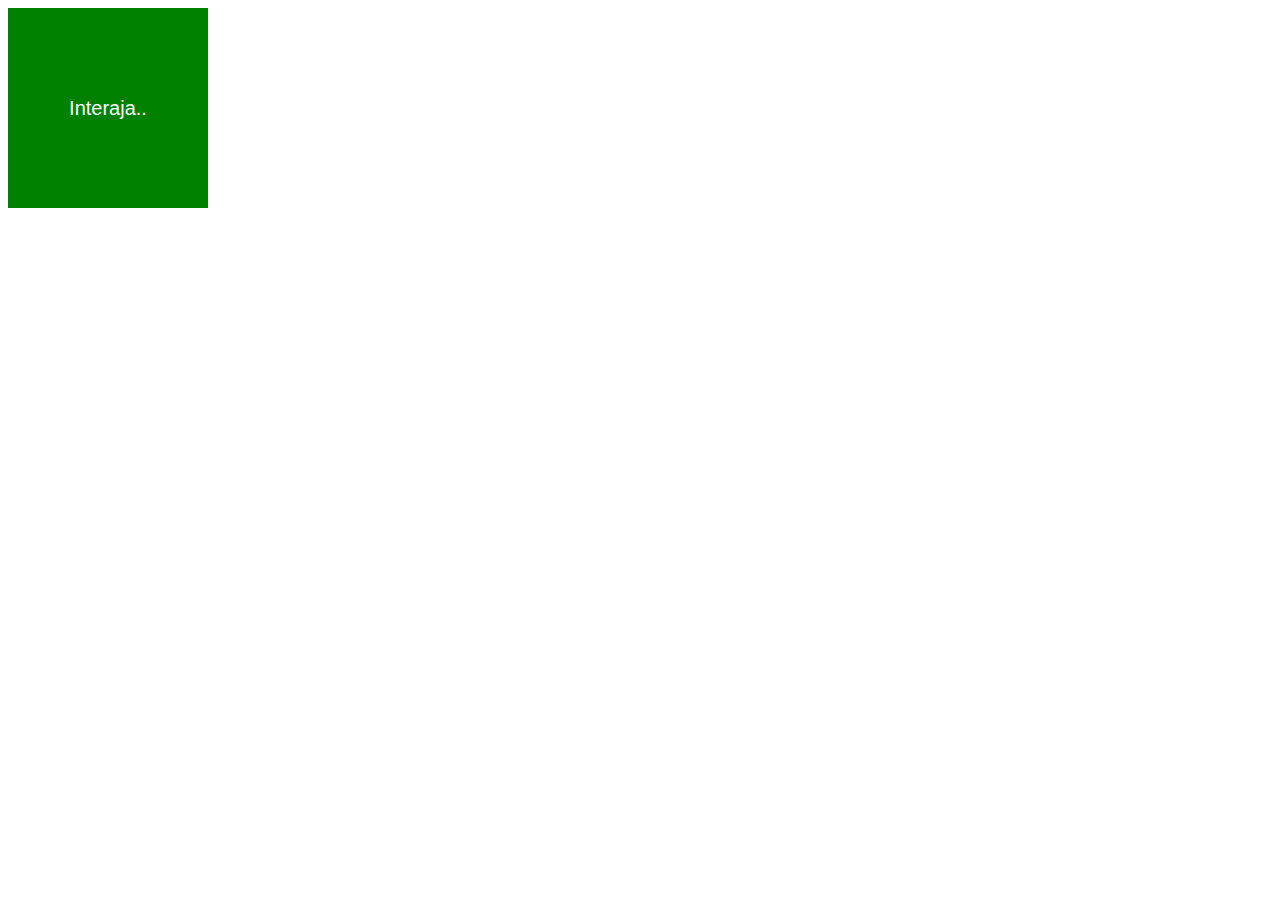
<file: aula10/index.html>
<!DOCTYPE html>
<html lang="pt=br">
<head>
    <meta charset="UTF-8">
    <meta name="viewport" content="width=device-width, initial-scale=1.0">
    <title>Document</title>
    <style>

        div#area{
            font-family: Arial, Helvetica, sans-serif;
            font-size: 20px;  
            background-color:green;
            color: white;
            width: 200px;
            height: 200px;
            line-height: 200px;
            text-align: center;
        }
    </style>
</head>
<body>

    <div id="area">

        Interaja..
    </div>
    

    <script>
        var area = window.document.getElementById('area')

        area.addEventListener('click', clicar)
        area.addEventListener('mouseenter', entrar)
        area.addEventListener('mouseout', sair)

        function clicar(){
            
            area.innerText = 'clicou'
            area.style.background='red'
        }

        function entrar(){
            area.innerText = 'entrou'
            area.style.background ='blue'
        }

        function sair(){

            area.innerText = 'saiu'
            area.style.background = 'black'
            area.style.color = 'white'
        }

    </script>
</body>
</html>
</file>
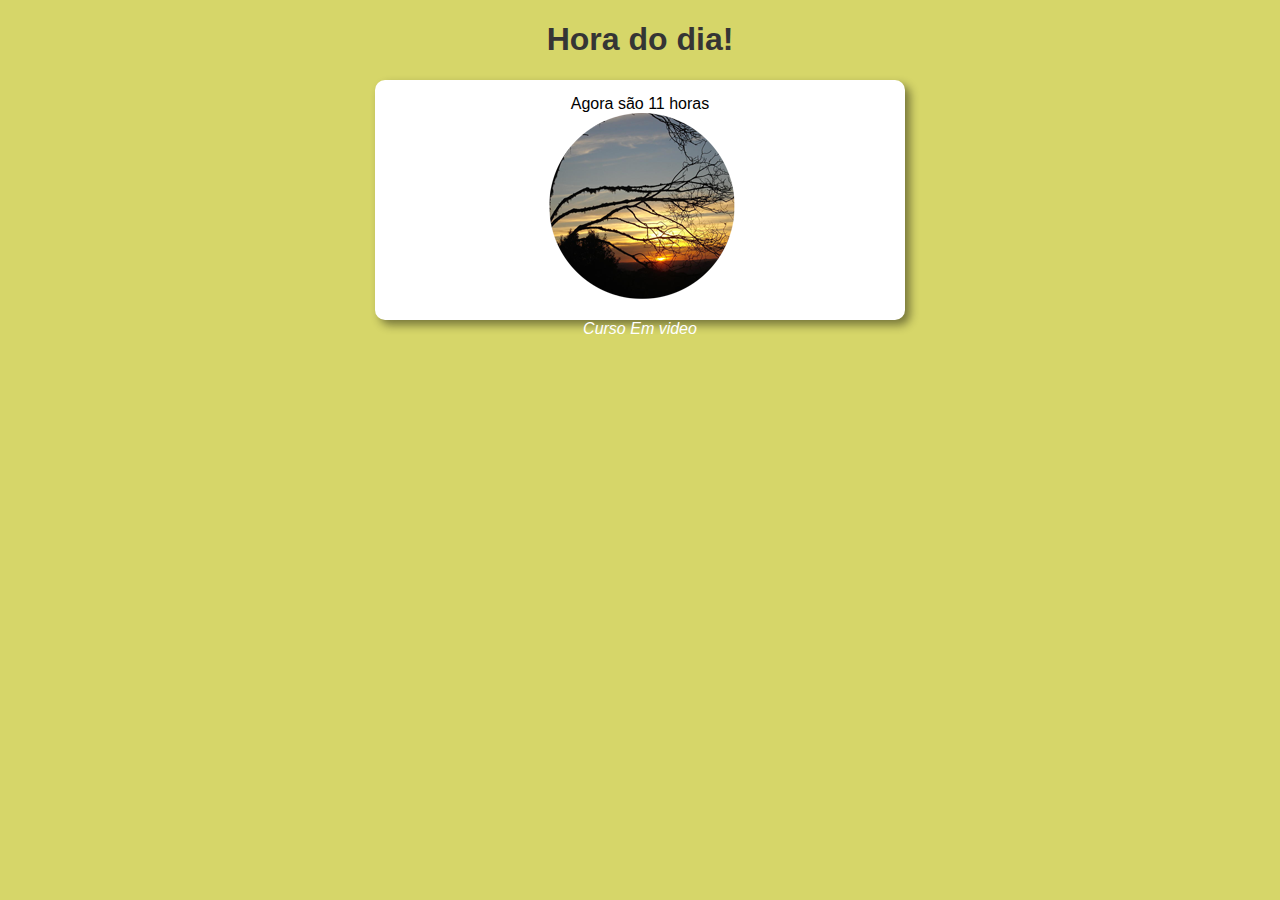
<file: aula14/index.html>
<!DOCTYPE html>
<html lang="pt-br">
<head>
    <meta charset="UTF-8">
    <meta name="viewport" content="width=device-width, initial-scale=1.0">
    <title>Document</title>
    <link rel="stylesheet" href="style.css">
</head>
<body onload="carregar()">
    <header>
        <h1>Hora do dia!</h1>
    </header>

    <section>
<div id="msg">
    Aqui vai aparece a hora
</div>
<div id="foto">
   <img id="imagens" src="manha.png" alt="foto do dia">
</div>
    </section>

    <footer>Curso Em video</footer>

<script src="script.js">
    

</script>
</body>
</html>
</file>
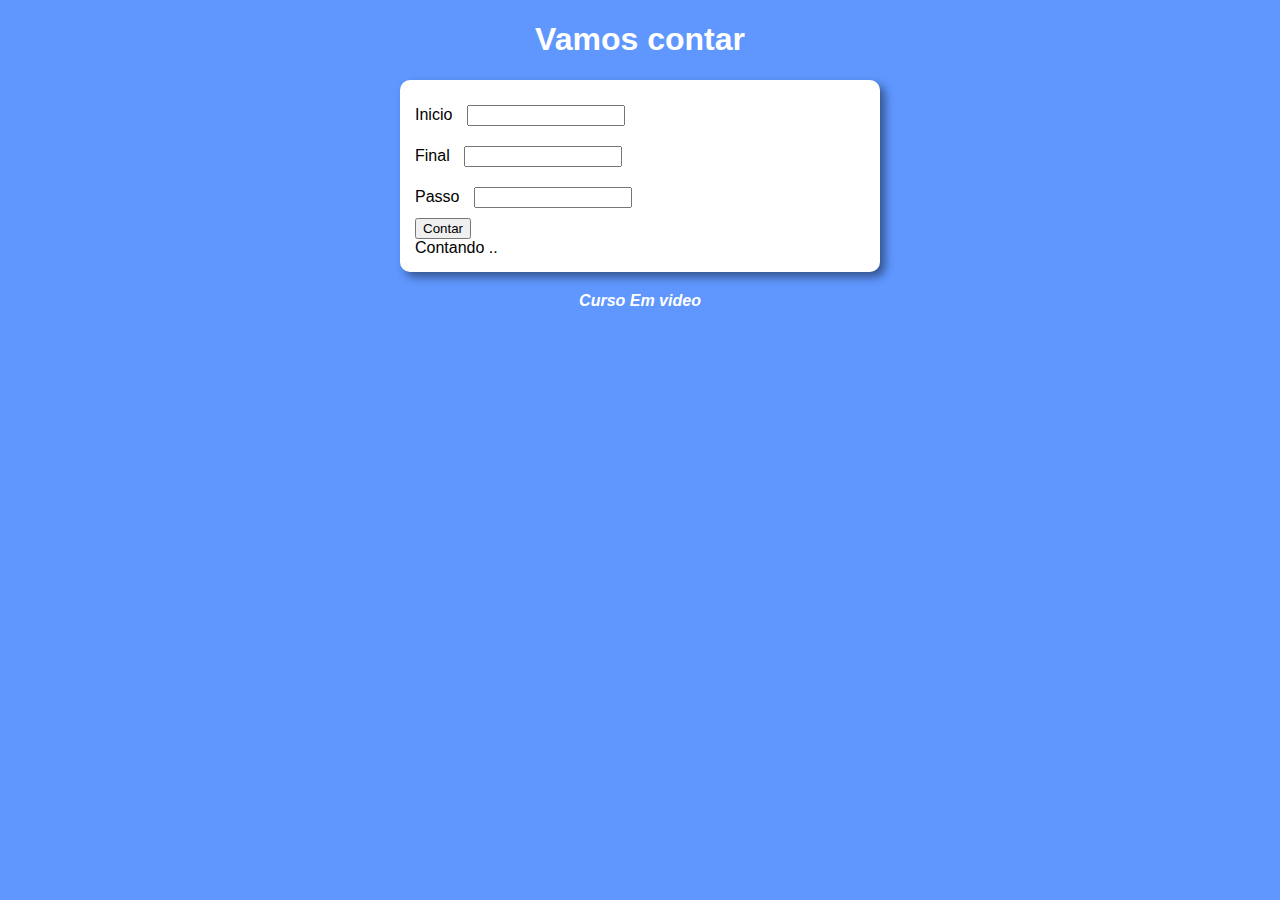
<file: expt004/index.html>
<!DOCTYPE html>
<html lang="pt-br">
<head>
    <meta charset="UTF-8">
    <meta name="viewport" content="width=device-width, initial-scale=1.0">
    <title>Document</title>
    <link rel="stylesheet" href="style.css">
</head>
<body>
    <header>
        <h1>Vamos contar</h1>
    </header>

    <section>
<div id="menu">
    <div>
        <label for="inicio">Inicio</label>
        <input type="number" name="inicio" id="inicio">
    </div>
    
    <div>
        <label for="fim"> Final  </label>
        <input type="number" name="fim" id="fim">
    </div>

    <div>
        <label for="passo">Passo</label>
        <input type="number" name="passo" id="passo">
    </div>
    
</div>
<div>
    <input type="button" value="Contar" onclick="contar()">
</div>

<div id="res"> Contando ..</div>
    </section>

    

    <footer>Curso Em video</footer>

<script src="script.js">
    

</script>
</body>
</html>
</file>
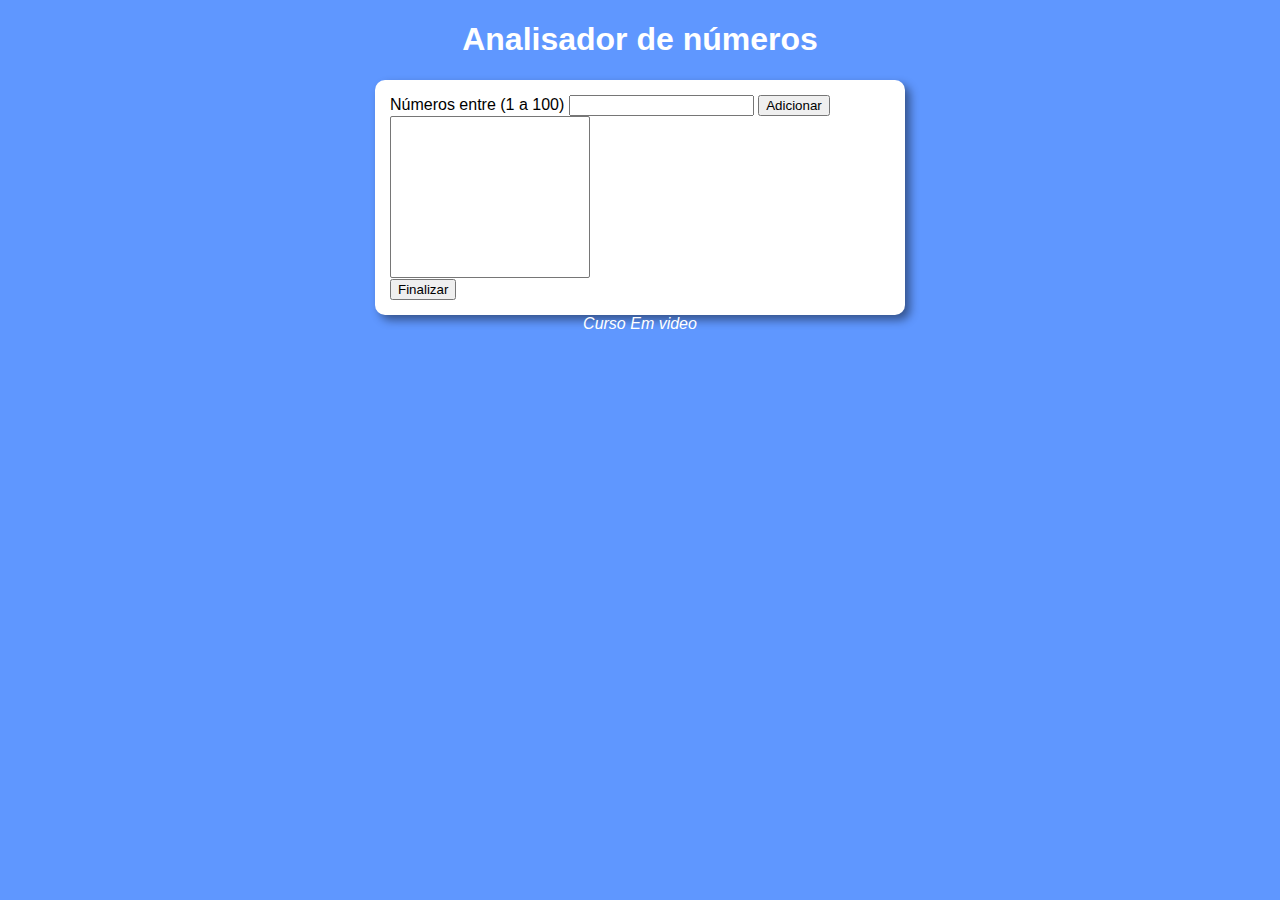
<file: expt005/index.html>
<!DOCTYPE html>
<html lang="pt-br">
<head>
    <meta charset="UTF-8">
    <meta name="viewport" content="width=device-width, initial-scale=1.0">
    <title>Document</title>
    <link rel="stylesheet" href="style.css">
</head>
<body>
    <header>
        <h1>Analisador de números</h1>
    </header>

    <section>
<div id="chamada">
    <label for="num">Números entre (1 a 100)</label>
    <input type="number" name="num" id="num">

    <input id="adc" type="button" value="Adicionar" onclick="adc()">

    
</div>
    
<div>
   <select name="txt" id="txt" size="10">

   </select>


</div>

<input id="fim" type="button" value="Finalizar" onclick="finalizar()">

	<div id="res"></div>				
	</section>

    <footer>Curso Em video</footer>

<script src="script.js">
    

</script>
</body>
</html>
</file>
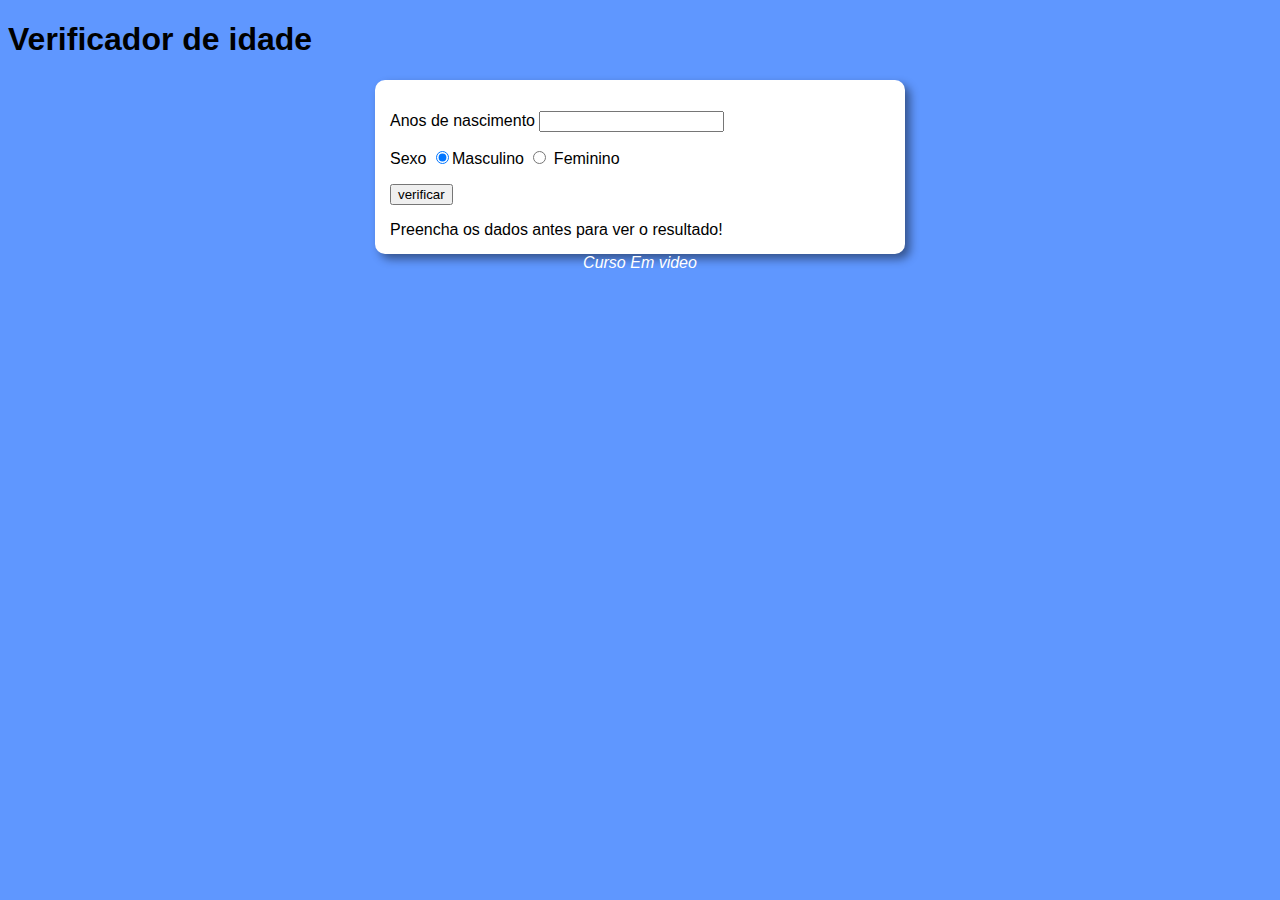
<file: aula14/ex015/index.html>
<!DOCTYPE html>
<html lang="pt-br">
<head>
    <meta charset="UTF-8">
    <meta name="viewport" content="width=device-width, initial-scale=1.0">
    <title>Document</title>
    <link rel="stylesheet" href="style.css">
</head>
<body>
    <header>
        <h1>Verificador de idade</h1>
    </header>

    <section>
<div>
    <p>Anos de nascimento
        <input type="number" name="txtano" id="txtano" min="0">
    </p>
    <p class="sexo">Sexo
        <input type="radio" name="radsex" id="mas" checked><label for="mas">Masculino</label>
        <input type="radio" name="radsex" id="fem">
        <label for="fem">Feminino</label>
    </p>
    <p>
        <input type="button" value="verificar" onclick="verificar()">
    </p>
</div>
<div id='res'>
    Preencha os dados antes para ver o resultado!
</div>
    </section>

    <footer>Curso Em video</footer>

<script src="script.js">
    

</script>
</body>
</html>
</file>
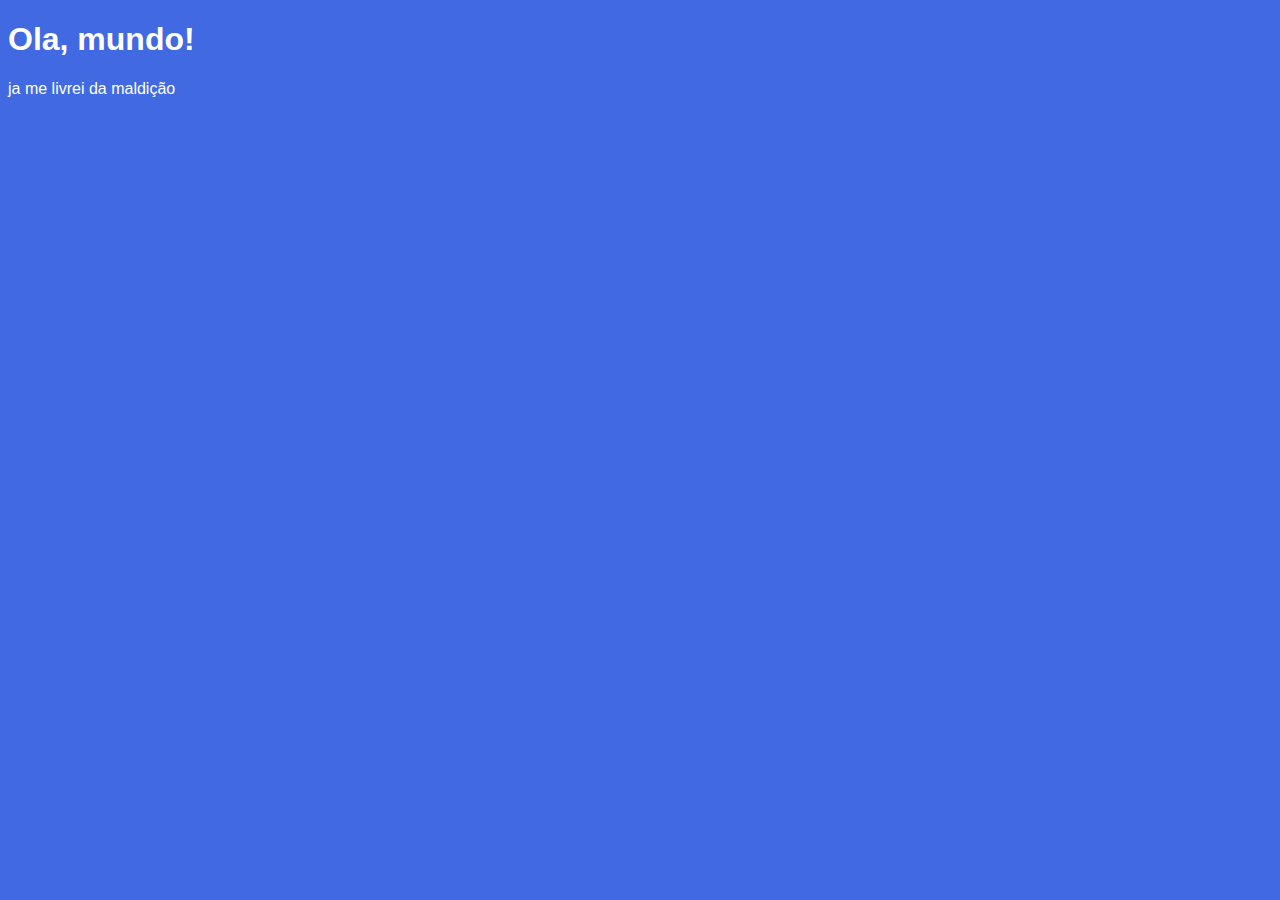
<file: aula04/ex001.html>
<!DOCTYPE html>
<html lang="pt-br">
<head>
    <meta charset="UTF-8">
    <meta name="viewport" content="width=device-width, initial-scale=1.0">
    <title>Document</title>
    <style>
        body{

            background-color: royalblue;
            color:white;
            font-family: Arial, Helvetica, sans-serif;
        }
    </style>
</head>
<body>
    <h1>Ola, mundo!</h1>
    <p>ja me livrei da maldição</p>

    <script>
        window.alert('Olá, Mundo!')
        window.confirm('EStá gostando de javaScript ?')
        window.prompt('Qual é o seu nome?')

    </script>
</body>
</html>
</file>
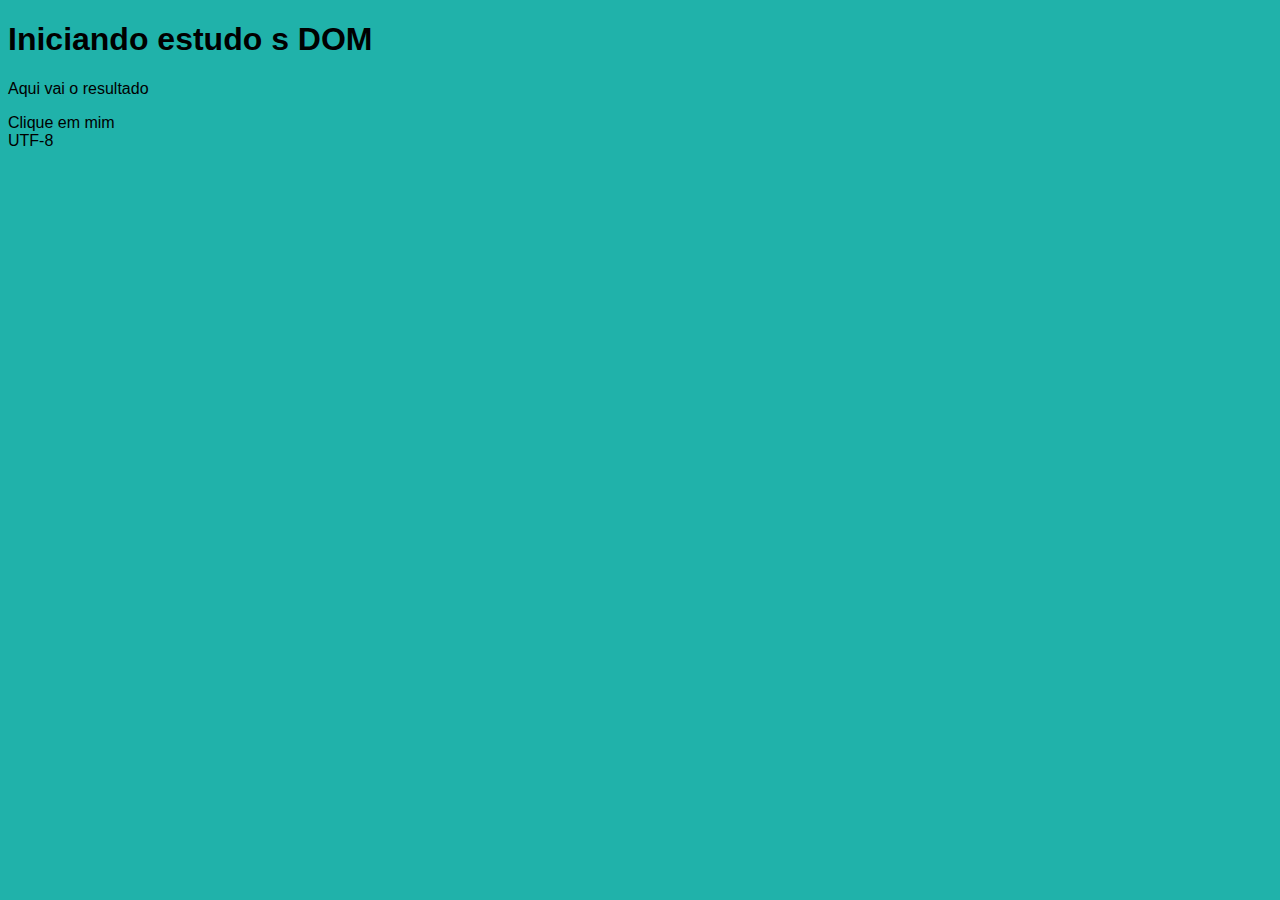
<file: aula06/aula08.html>
<!DOCTYPE html>
<html lang="en">
<head>
    <meta charset="UTF-8">
    <meta name="viewport" content="width=device-width, initial-scale=1.0">
    <title>Iniciando estudo em DOM</title>

    <style>
        body{
            background: lightseagreen;
            font-family: Arial, Helvetica, sans-serif;
        }
    </style>
</head>
<body>
    <h1>Iniciando estudo s <strong>DOM</strong></h1>
    <p>Aqui vai o resultado</p>
    <div>Clique em mim

    </div>

    <script>

        window.document.write(window.document.charset )

    </script>
</body>
</html>
</file>
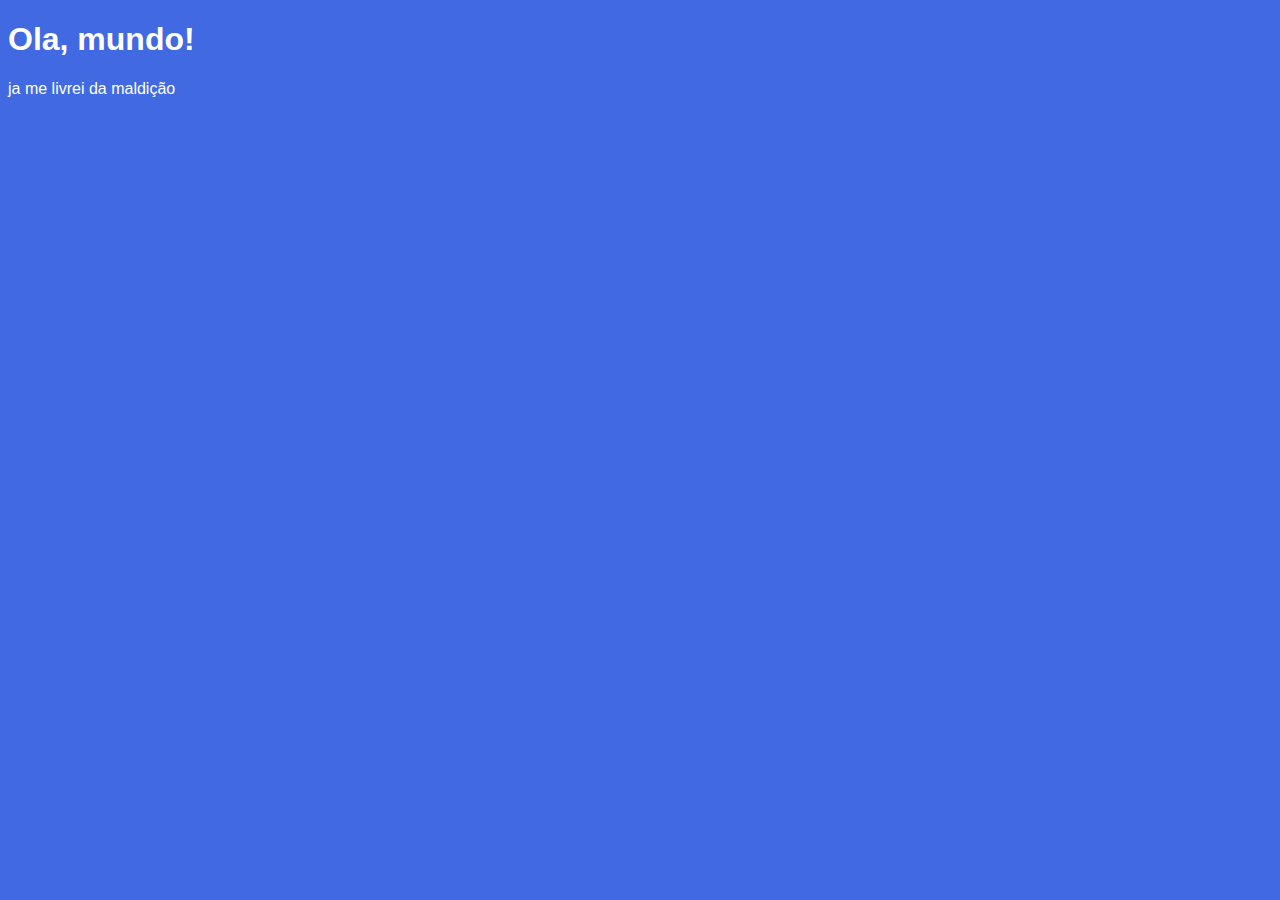
<file: aula06/ex002.html>
<!DOCTYPE html>
<html lang="pt-br">
<head>
    <meta charset="UTF-8">
    <meta name="viewport" content="width=device-width, initial-scale=1.0">
    <title>Document</title>
    <style>
        body{

            background-color: royalblue;
            color:white;
            font-family: Arial, Helvetica, sans-serif;
        }
    </style>
</head>
<body>
    <h1>Ola, mundo!</h1>
    <p>ja me livrei da maldição</p>

    <script>
        
        var nome = window.prompt('Qual é o seu nome?')
        window.alert('É um grande prazer em te conhecer, ' + nome )


    </script>
</body>
</html>
</file>
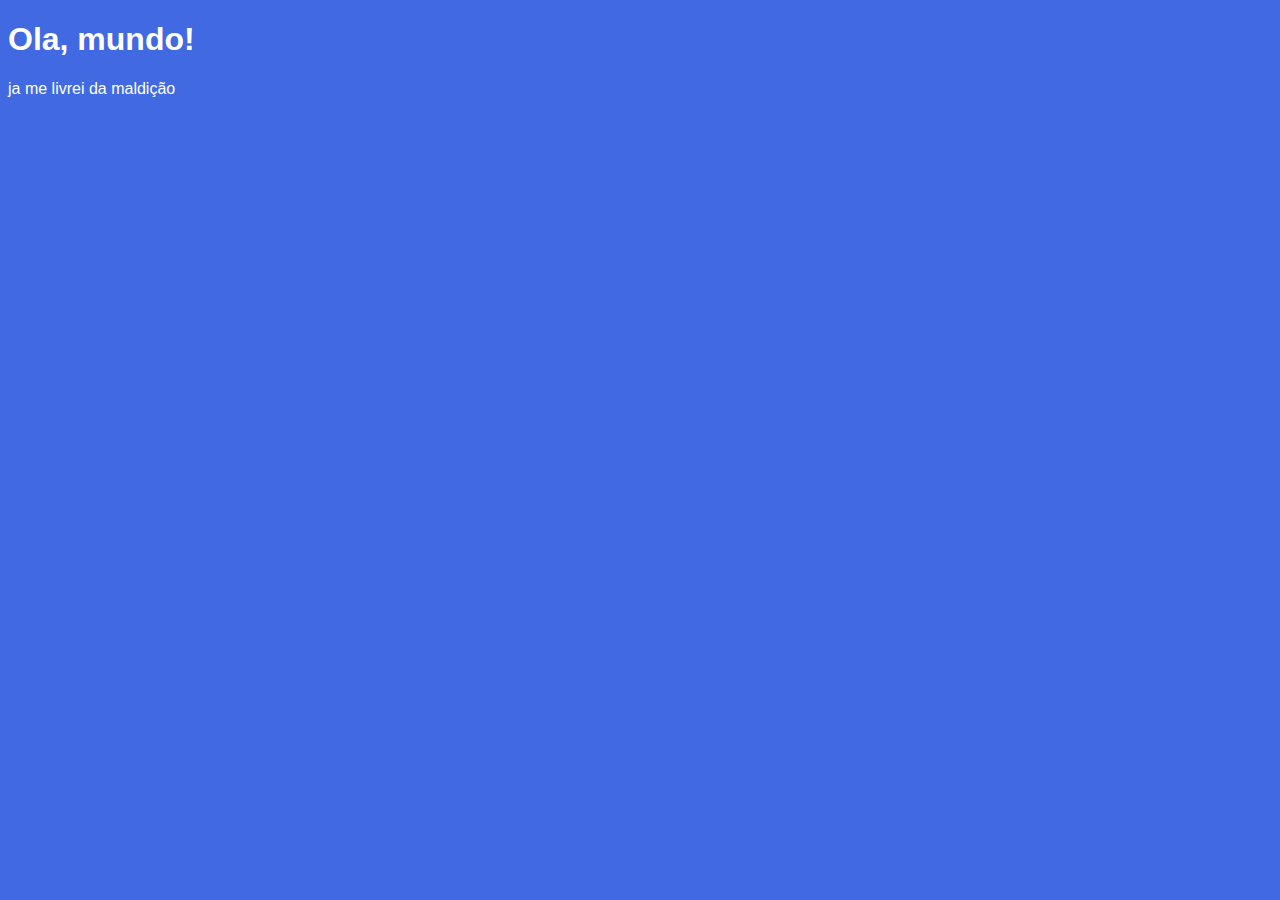
<file: aula06/ex003.html>
<!DOCTYPE html>
<html lang="pt-br">
<head>
    <meta charset="UTF-8">
    <meta name="viewport" content="width=device-width, initial-scale=1.0">
    <title>Document</title>
    <style>
        body{

            background-color: royalblue;
            color:white;
            font-family: Arial, Helvetica, sans-serif;
        }
    </style>
</head>
<body>
    <h1>Ola, mundo!</h1>
    <p>ja me livrei da maldição</p>

    <script>
        
        var n1 = Number.parseFloat(window.prompt('Digite um número'))
        var n2 = Number.parseFloat(window.prompt('Digite onúmero 2'))
        
        var s = n1 + n2 
        window.alert(`A Soma entre ${n1} e ${n2} é igual a ${s}`)
        



    </script>
</body>
</html>
</file>
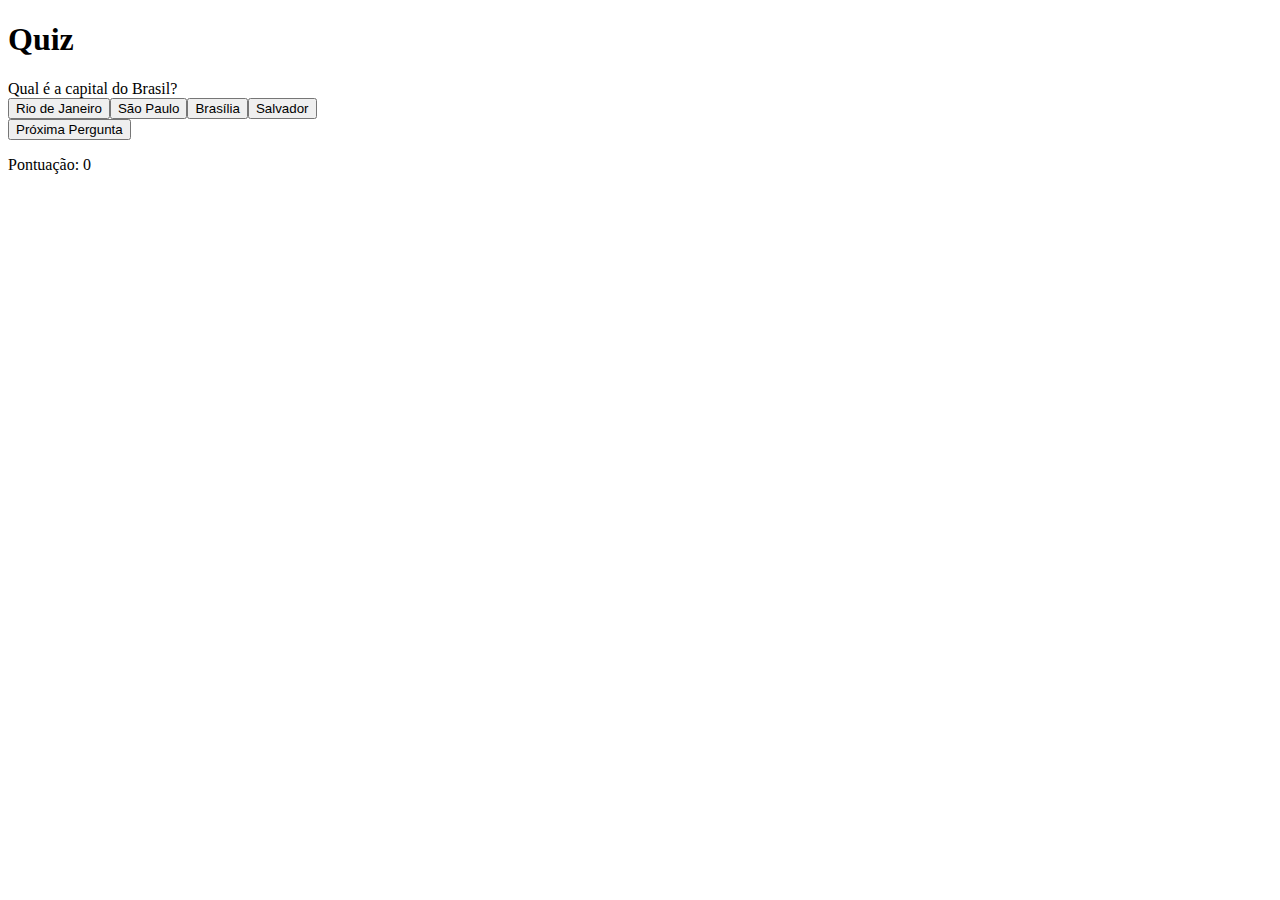
<file: aula06/quiz.html>
<!DOCTYPE html>
<html lang="en">
<head>
    <meta charset="UTF-8">
    <meta name="viewport" content="width=device-width, initial-scale=1.0">
    <title>Quiz</title>
</head>
<body>
    <h1>Quiz</h1>
    <div id="question"></div>
    <div id="options"></div>
    <button onclick="nextQuestion()">Próxima Pergunta</button>
    <p id="score">Pontuação: 0</p>

    <script>
        // Definindo as perguntas e respostas
        var questions = [
            {
                question: "Qual é a capital do Brasil?",
                options: ["Rio de Janeiro", "São Paulo", "Brasília", "Salvador"],
                answer: "Brasília"
            },
            {
                question: "Quem escreveu 'Dom Quixote'?",
                options: ["Miguel de Cervantes", "William Shakespeare", "Friedrich Nietzsche", "Jorge Luis Borges"],
                answer: "Miguel de Cervantes"
            },
            {
                question: "Quantos planetas existem no sistema solar?",
                options: ["7", "8", "9", "10"],
                answer: "8"
            }
        ];

        var currentQuestion = 0;
        var score = 0;

        // Função para exibir a próxima pergunta
        function nextQuestion() {
            if (currentQuestion < questions.length - 1) {
                currentQuestion++;
                displayQuestion();
            } else {
                endQuiz();
            }
        }

        // Função para exibir a pergunta atual
        function displayQuestion() {
            var questionDiv = document.getElementById("question");
            var optionsDiv = document.getElementById("options");
            var scoreDisplay = document.getElementById("score");
            
            questionDiv.innerHTML = questions[currentQuestion].question;

            // Limpar opções anteriores
            optionsDiv.innerHTML = "";

            // Exibir opções
            for (var i = 0; i < questions[currentQuestion].options.length; i++) {
                var option = document.createElement("button");
                option.innerHTML = questions[currentQuestion].options[i];
                option.onclick = function() {
                    checkAnswer(this.innerHTML);
                };
                optionsDiv.appendChild(option);
            }

            scoreDisplay.innerHTML = "Pontuação: " + score;
        }

        // Função para verificar a resposta
        function checkAnswer(userAnswer) {
            if (userAnswer === questions[currentQuestion].answer) {
                score++;
                alert("Resposta correta!");
            } else {
                alert("Resposta incorreta. A resposta correta é: " + questions[currentQuestion].answer);
            }

            nextQuestion();
        }

        // Função para finalizar o quiz
        function endQuiz() {
            alert("Quiz encerrado! Sua pontuação final é: " + score);
            // Pode adicionar mais lógica aqui, como reiniciar o jogo, exibir uma tabela de classificação, etc.
        }

        // Iniciar o jogo exibindo a primeira pergunta
        displayQuestion();
    </script>
</body>
</html>
</file>
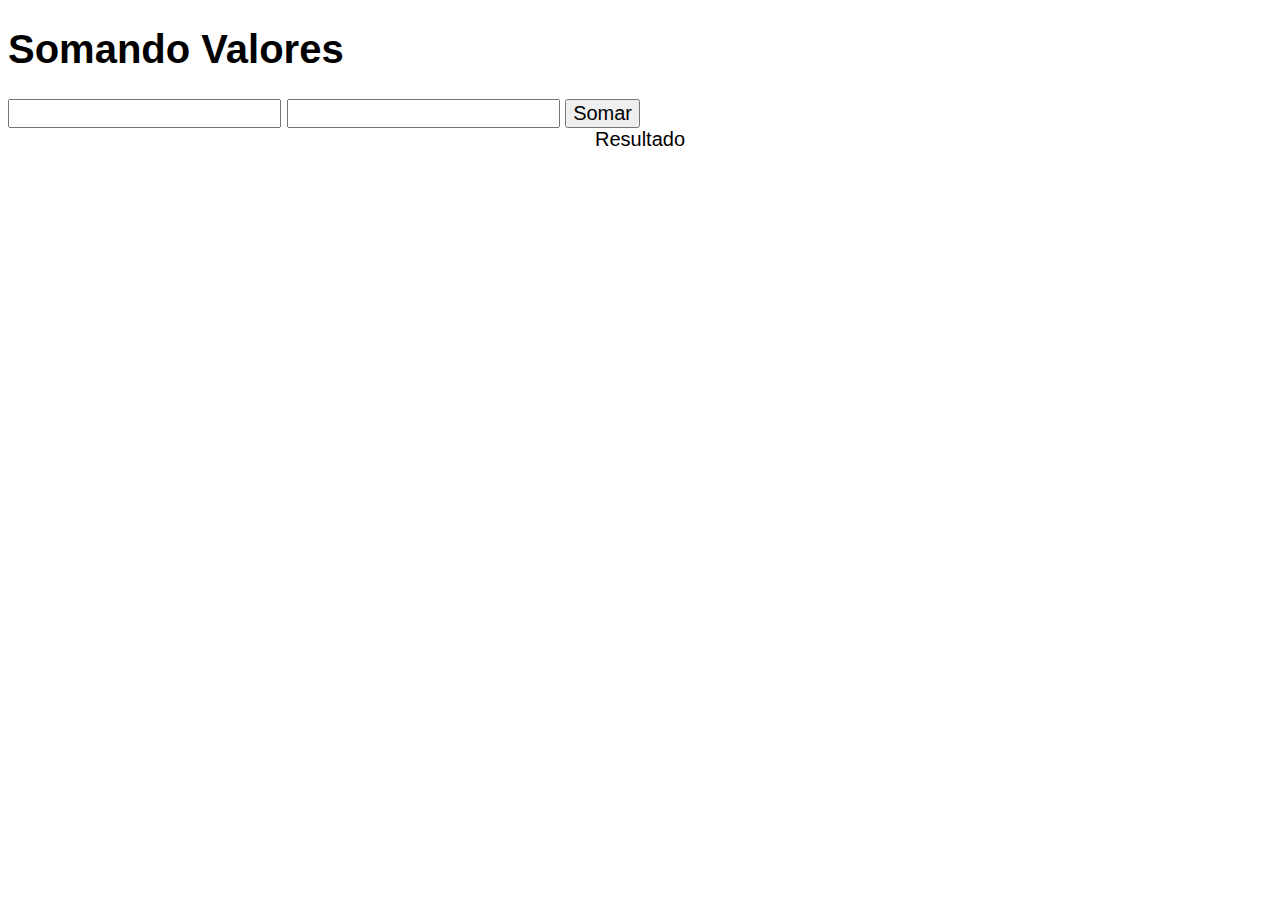
<file: aula10/ex010.html>
<!DOCTYPE html>
<html lang="pt-br">
<head>
    <meta charset="UTF-8">
    <meta name="viewport" content="width=device-width, initial-scale=1.0">
    <title>Document</title>
    <style>
        body{
            font-family: Arial, Helvetica, sans-serif;
            font-size: 20px;
        }

        input{
            font-family: Arial, Helvetica, sans-serif;
            font-size: 20px;

        }

        div#res {
            text-align: center;
        }

     



    </style>


</head>
<body>
    <h1>Somando Valores</h1>
    <input type="number" name="txtn1" id="txtn1">
    <input type="number" name="tetn2" id="txtn2">
    <input type="button" value="Somar" onclick="somar()">
    <div id="res">Resultado</div>


    <script>

function somar(){
var tn1 = window.document.getElementById('txtn1')
var tn2 = window.document.querySelector('input#txtn2')
var n1 = Number(tn1.value)
var n2 = Number(tn2.value)
var s = n1 + n2

res.innerHTML = `A soma entre ${n1} e ${n2} é igual á ${s}`

}
    </script>
</body>
</html>
</file>
<file: aula14/style.css>
body{
    background-color: rgb(95, 151, 255);
    font-family: Arial, Helvetica, sans-serif;
}

header{
text-align: center;
color: #353535;
}

section {
 background-color: white;
 border-radius: 10px;
 padding: 15px;
 width: 500px;
 margin: auto;
 box-shadow: 5px 5px 10px rgba(0, 0, 0, 0.452);
 text-align: center;
}

footer{

    color: white;
    text-align: center;
    font-style: italic;
    
}
</file>
<file: expt004/style.css>
body{
    background-color: rgb(95, 151, 255);
    font-family: Arial, Helvetica, sans-serif;
}

header{
text-align: center;
color: white;
}

section {

 background-color: white;
 border-radius: 10px;
 padding: 15px;
 width: 50vh;
 margin: auto;
 box-shadow: 5px 5px 10px rgba(0, 0, 0, 0.452);
}

section#menu label{
    display: flex;
    flex-direction: row;
   

}

div#menu input {
    width: 150px;
    margin: 10px;
   
    
}

footer{

    color: white;
    text-align: center;
    font-style: italic;
    padding-top: 20px;
    font-weight: bold;
    
}
</file>
<file: expt005/style.css>
body{
    background-color: rgb(95, 151, 255);
    font-family: Arial, Helvetica, sans-serif;
}

header h1{
    color: white;
    text-align: center;

}



section {
 background-color: white;
 border-radius: 10px;
 padding: 15px;
 width: 500px;
 margin: auto;
 box-shadow: 5px 5px 10px rgba(0, 0, 0, 0.452);
}


div> select {
    width: 200px;
}
footer{

    color: white;
    text-align: center;
    font-style: italic;
    
}
</file>
<file: aula14/ex015/style.css>
body{
    background-color: rgb(95, 151, 255);
    font-family: Arial, Helvetica, sans-serif;
}

header{

}

section {
 background-color: white;
 border-radius: 10px;
 padding: 15px;
 width: 500px;
 margin: auto;
 box-shadow: 5px 5px 10px rgba(0, 0, 0, 0.452);
}

footer{

    color: white;
    text-align: center;
    font-style: italic;
    
}
</file>
